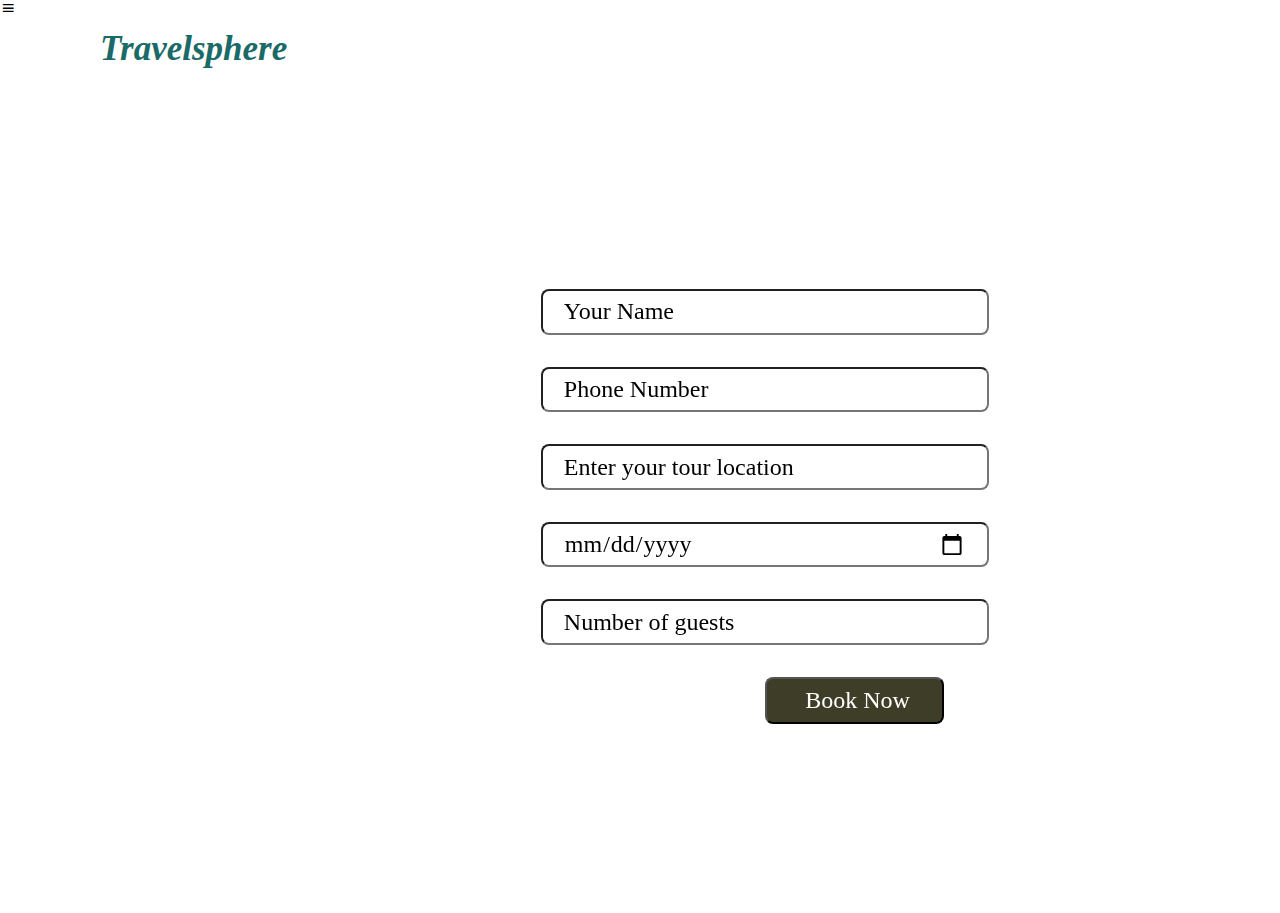
<file: booking.html>
<!DOCTYPE html>
<html lang="en">
<head>
    <meta charset="UTF-8">
    <meta name="viewport" content="width=device-width, initial-scale=1.0">
    <title>Home</title>
    <link rel="stylesheet" href="./style.css">

    <link rel="stylesheet"
  href="https://unpkg.com/boxicons@latest/css/boxicons.min.css">
    <!-- Font Awesome Cdn -->
    <link rel="stylesheet" href="https://cdnjs.cloudflare.com/ajax/libs/font-awesome/6.4.2/css/all.min.css" integrity="sha512-z3gLpd7yknf1YoNbCzqRKc4qyor8gaKU1qmn+CShxbuBusANI9QpRohGBreCFkKxLhei6S9CQXFEbbKuqLg0DA==" crossorigin="anonymous" referrerpolicy="no-referrer" />

</head>
<body>
<!-- header section -->
<header class="header">    
    <div class="bx bx-menu" id="menu-icon"></div>
      
    <nav>
        <label class="logo">Travelsphere  <i class="fa-solid fa-globe"></i></label>
        <ul>
            <li><a href="http://127.0.0.1:5501/index.html">Home</a></li>
            <li><a href="#about">About</a></li>
            <li><a href="#destinations">Destinations</a></li>
            <li><a href="#services">Services</a></li>
            <li><a href="#packages">Packages</a></li>
            <li><a href="#guide">Guides</a></li>
            <li><a href="#gallery">Gallery</a></li>
            <li><a href="#reviews">Reviews</a></li>
            <li><a href="#footer">Contact</a></li> 
        </ul>
      </nav>
</header> 


   <!-- booking section -->
   <div class="container booking">
    <section class="flex">
        <form action="" method="post">
            <h2>Book your Tour</h2>
            <input type="text" name="name" required maxlength="50" placeholder="Your Name" class="boxb" >
            <input type="number" id="phone" name="phone" pattern="[0-9]{3}-[0-9]{3}-[0-9]{4}" required placeholder="Phone Number" class="boxb">
            <!-- <input id="mail" type="email" placeholder="Enter email Id" class="box">  -->           
            <input type="text" name="Location" required  min="1" max="10" placeholder="Enter your tour location" class="boxb">
            <input type="date" name="date" required class="boxb">
            <input type="number" name="guests" min="1" max="10" maxlength="2" placeholder="Number of guests" required class="boxb">
            <input type="submit" value=" Book Now" name="Search" class="btn">
        </form>     
    </section>
   </div>
</file>
<file: style.css>
@import url('https://fonts.googleapis.com/css2?family=Playfair+Display:ital,wght@1,500&display=swap');
*{
    padding: 0;
    margin: 0;
    box-sizing: border-box;
    font-family: 'Times New Roman', Times, serif;
    text-decoration: none;
    list-style: none;
    scroll-behavior: smooth;
    
}

body{
    overflow-x: hidden; /* Hide horizontal scrollbar */
   
}
.container{
    padding-top: 10px;
}

nav{
    display: flex;
    width: 100%;
    height: 60px;
    background:#fff ;
    justify-content: space-around;
    align-items: center;
    color: #000;
    overflow: hidden;
    z-index: 100;
    position: fixed;

}

nav ul li{
   
    display: inline-block;
    line-height: 80px;
    margin: 0 5px;

}
nav ul{
    float: right;
}
nav ul li a{
    color: #000;
    text-decoration: none;
    font-size: 21px;
    padding: 7px 13px;
    font-weight: 700;
}

label.logo{
    color: #1a6a68;
    font-size: 35px;
    line-height: 80px;
    padding: 0 100px;
    font-weight: bold;
    font-style: italic;
}

@media screen and (max-width:952px) {
    label.logo{
        font-size: 10px;
        padding-left: 5px;
    }
    nav ul li a{
        font-size: 16px;

    }
    
}

.section{
    margin: 0 auto;
    max-width: 100%;
    padding-right: 420px;
   
}

#menu-btn{
    font-size: 2rem;
    cursor: pointer;
    display: none;
}
.home{
    position: relative;
    width: 100%;
    min-height: 100vh;
    display: flex;
    justify-content: center;
    background-color: #2696e9;
    background-size: cover;
    background-position: center;
    align-items: center;
  }

.home video{
    z-index: 000;
    position: absolute;
    top: 0;
    left: 0;
    width: 100%;
    height: 100%;
    object-fit: cover;
}
.content{
    color:white;
    width: 70%;
    margin-top: 40px;
    z-index: 888;
    padding-top: 130px;
    padding-left: 90px;
}



.content h1{
    font-size: 4rem;
    font-weight: 800;
    letter-spacing: 5px;
    line-height: 75px;
    margin-bottom: 40px;
}
.content h1 span{
    font-size: 5rem;
    font-weight: 600;
    font-style: italic;
    font-family:Cambria, Cochin, Georgia, Times, 'Times New Roman', serif
 }
 .content p{
    margin-bottom: 55px;
 }
 .content a{
    background-color: white;
    padding: 12px 30px;
    color: #1680ac;
    font-size: 1.1rem;
    text-decoration: none;
    border-radius: 2px;
    transition: 0.5s ease;

    
 }
 .content a:hover{
    background-color: #1680ac;
    color: #fff;
 }


 
 .heading{
    text-align: center;
    padding-left: 70px ;
    padding-top: 6.5rem;
    
 }
 .heading span{
    font-size: 2.3rem;
    background: #1a6a68;
    color: white;
    border-radius: .5rem;
    padding: .2rem 1rem;

 }
/* about */
.about{
    background-position: center;
    background-attachment: fixed;
    background-size: cover;

    

}
.about_container{
    display: grid;
    grid-template-columns: repeat(2,1fr);
    gap: 2rem;
    align-items: center;
}
.about_container.section_subheader {
    text-align: left; 
    font-size: 20px;
       
}
.section_subheader{
    font-size: 22px;
    padding-top: 70px; 
    padding-left: 70px;
    font-style: italic;
    font-weight: 600;
    text-align: justify;
}


.about_flex{
    margin: 2rem 0;
    padding: 2rem 5rem;
    display: flex;
    align-items: center;
    gap: 1rem;
    flex-wrap: wrap;
}


.about_card{
    flex: 1 1 120px;
    text-align: center;
    box-shadow: 0px 5px 10px#1680ac;
  
 
}
.about_card:last-child{
    border: none;
}
.about_card h4{
  
    margin: 10px 50px 5px 50px;
    font-size: 3rem;
    font-weight: 600;
    font-family:'Times New Roman', Times, serif;
}
.about_card p{
    font-size: 1rem;
    
    
}
.about_image img{
  
    position: absolute;
    top: 0;
    left: 0;
    width: 100%;
    height: 100%;
    object-fit: cover;
    transition: 0.5s;
    pointer-events: none;
    
 }
 .box{
    min-height: 62vh;
    position: relative;
    width: 500px;
    height: 500px;
    background:rgba(0, 0, 0, 0.5);
    border-radius: 50%;
    margin-left: 100px;
    overflow: hidden;
 }
 .box::before{
    content: '';
    position: absolute;
    inset: -10px 140px;
    background: linear-gradient(315deg,#00ccff,#d400d4);
    transition: 0.5s;
    animation: animate 4s linear infinite;
 }
 .box:hover::before{
    inset: -20px 0px;
 }
 @keyframes animate
 {
    0%
    {
        transform: rotate(0deg);
    }
    100%
    {
        transform: rotate(360deg);
    }
 }
 .box::after{
    content: '';
    position: absolute;
    inset: 6px;
    background:#1680ac;
    border-radius: 50%;
    z-index: 1;
 }
 .about_image{
    position: absolute;
    inset: 15px;
    z-index: 2;
    border-radius: 50%;
    overflow: hidden;

 }
 


/* booking */
.booking{
    background: url('https://iso.500px.com/wp-content/uploads/2016/01/sanfrancisco_cover.jpg') no-repeat;
    background-position: center;
    background-attachment: fixed;
    background-size: cover;
}
.booking .flex{
    min-height: calc(100vh - 1rem);
    display: flex;
    align-items: center;
    justify-content: center;
    
}

.booking .flex form{
    border-radius: .5rem;
    padding: 1rem;
    width: 30rem;
    backdrop-filter: blur(.4rem);
    margin-left: 250px;
}
.booking .flex form h2{
 font-size: 2.5rem;
 color: white;
 padding-bottom: .5rem;
 padding-left: 3.5rem;

}
.booking .flex form .boxb{
    width: 100%;
    border-radius: .5rem;
    padding: 1.3rem;
    font-size: 1.5rem;
    color: black;
    text-transform: none;
    background: var(--light-white);
    margin: 1rem 0;
    
} 
.booking .flex form .boxb::placeholder{
    color: #000;
}
.btn{
    display: block;
    border-radius:.5rem;
    padding: .5rem 2rem;
    background:rgb(62, 62, 40);
    color: white;
    cursor: pointer;
    text-align: center;
    width: 40%;
    font-size: 1.5rem;
    margin-top: 1rem;
    margin-left: 14rem;

    
}
.btn:hover{
    background:#1a6a68;
}
.boxb{
    height: 20px;
    }

.services{
    background-position: center;
    background-attachment: fixed;
    background-size: cover;
    
}
.wrapper{
    margin: 10px auto;
    padding: 0 10%;
    padding-bottom: 10px;
    text-transform: capitalize;
    padding-left: 50px;

}
.box-container{
    display: grid;
    padding-top: 50px;
    grid-template-columns: auto auto auto auto;
    grid-gap: 15px;
    
   
}
.box1{
   
    height: 280px;
    width: 330px;
    text-align: center;
    border-radius: 5px;
    background: url('https://images.pexels.com/photos/531880/pexels-photo-531880.jpeg?cs=srgb&dl=pexels-pixabay-531880.jpg&fm=jpg') no-repeat;
    box-shadow: 0px 5px 10px rgba(0.5, 0.5, 0.5, 0.5);
    transition: 0.5 ease;
    cursor: pointer;
    
}
.box1:hover{
    transform: translateY(-50px);
    
    
}
 .box1 i{
    padding: 1rem;
    font-size: 2rem;
    color:#fff;

}
.box1 h3{
    font-size: 2rem;
    color:#fff;
}

 .box1 p{
    font-size: 1rem;
    color:#fff;
    padding: 2rem 2rem ;
    text-align: justify;
}
/* destinations */
.destinations .box-container_d{
    display: flex;
    flex-wrap: wrap;
    gap: 2rem;

    
}

.destinations .box-container_d .box2{
    flex: 1 1 20rem;
    border-radius: .5rem;
    overflow: hidden;
    box-shadow: 0 1rem 2rem rgba(0, 0, 0, 0.1);

}
.destinations .box-container_d .box2 img{
    height: 250px;
    padding-top: 60px;
    object-fit: cover;
    
}

.destinations .box-container_d .box2 .content_dest{
    padding: 2rem;

}
.destinations .box-container_d .box2 .content_dest h3{
    font-size: 1.8rem;
    color: #333;    
}
.destinations .box-container_d .box2 .content_dest h3 i{
    color:rgb(255, 217, 0);      
}
.destinations .box-container_d .box2 .content_dest p{
    font-size: 1rem;
    color: #333;
    padding: 0.7rem 0.2rem;    
}
.destinations .box-container_d .box2 .content_dest .stars i{
    font-size: 1rem;
    color:rgb(255, 217, 0); 
}
.destinations .box-container_d .box2 .content_dest .price{
    font-size: 1rem;
    color: #333;
    padding-top: 0.5rem;
    padding-bottom: 0.5rem;
   
}
.destinations .box-container_d .box2 .content_dest .button{
  background-color:rgb(255, 200, 0); 
  border: none;
  color: white;
  padding: 10px 10px;
  text-align: center;
  text-decoration: none;
  display: inline-block;
  font-size: 16px;
    
}
 .box2:hover{ 
  filter: brightness(100%) hue-rotate(40deg);
   transform: scale(1.0);
}
 
/* packages */

.packages .box-container_p{
    display: flex;
    flex-wrap: wrap;
    gap: 2rem;  
}


.flip-box {
    background-color: transparent;
    width: 325px;
    height: 320px;
    perspective: 1000px; /*  3D effect */
    padding-top: 50px;
    padding-left: 20px;
    
  }
  
  .flip-box-inner {
    position: relative;
    width: 100%;
    height: 100%;
    text-align: center;
    transition: transform 0.8s;
    transform-style: preserve-3d;
  }
  .flip-box .flip-box-inner .flip-box-front img{
    height: 300px;
    width: 300px;
    padding-top: 40px;
    object-fit: cover;
  }
  
  /*  horizontal flip when move the mouse over the flip box container */
  .flip-box:hover .flip-box-inner {
    transform: rotateY(180deg);
  }

  
  /* Position the front and back side */
  .flip-box-front, .flip-box-back {
    position: absolute;
    width: 100%;
    height: 100%;
    -webkit-backface-visibility: hidden; /* Safari */
    backface-visibility: hidden;
  }
  
  /* Style the front side */
  .flip-box-front {
    color: black;
  }
  
  /* Style the back side */
  .flip-box-back {
    background-color: #1a6a68;
    color: black;
    transform: rotateY(180deg);
    width: 300px;
    height: 300px;
}

.flip-box .flip-box-inner .flip-box-back  p{
    padding-top: 100px;
    font-size: 3rem;
    color:#fff;
    font-weight: 600;
}
.flip-box .flip-box-inner .flip-box-front .content_pkg h3 i{
    color:#1a6a68;
    padding-left: 10px;
    font-size: 1.3rem;
    padding-bottom: 10px;
}
.flip-box .flip-box-inner .flip-box-front .content_pkg p{
    font-size: 1rem;
    color: #333;
    padding: 0.7rem 0.2rem;  
}
.flip-box .flip-box-inner .flip-box-front .stars{
    font-size: 1rem;
    color:rgb(255, 217, 0); 
    
}


.guide{
    padding-top: 120px;
    color: #1a6a68;
   
    
}

.guide .box-container_g{
    display: flex;
    justify-content: center;
    flex-wrap: wrap;
    align-items: center;
}

.guide .box-container_g .box4{
    overflow: hidden;
    border-radius: .5rem;
    margin:1rem;
    background:#fff;
    padding: 1rem;
    text-align: center;
    box-shadow: 0 .5rem 1rem rgba(15, 14, 14, 0.1);
    height:25rem;
    width:20rem;
    position: relative;
    margin-top: 50px;
}

.guide .box-container_g .box4 img{
    height: 300px;
    width:300px;
    object-fit: cover;
}

.guide .box-container_g .box4 .info{
    position: absolute;
    bottom:-5rem; 
    left:0px;
    width: 100%;
    background:#fff;
}

.guide .box-container_g .box4:hover .info{
    bottom:0;
}

.guide .box-container_g .box4:hover{
    transform: scale(1.03);
}

.guide .box-container_g .box4 .info h3{
    font-size: 2.5rem;
    
}



.guide.box-container_g .box4 .info .share{
    border-top: 10px solid #1a6a68;
    margin-top: 20px;
    padding: 0;
}

.guide .box-container_g .box4 .info .share a{
    font-size: 1.5rem;
    color:#999;
    margin:.5rem;
    height:4rem;
    width:2.5rem;
    line-height: 4rem;
    border:.1rem solid rgba(0,0,0,.1);
    border-radius: .5rem;
}

.guide .box-container_g .box4 .info .share a:hover{
    color:#1a6a68;
}


  
  .gallery .box-container_gl{
    display: flex;
    align-items: center;
    justify-content: center;
    flex-wrap: wrap;
    padding-top: 50px;
  }
  
  .gallery .box-container_gl .box5{
    overflow: hidden;
    height: 23rem;
    flex:1 1 30rem;
    margin:1rem;
    border-radius: 1rem;
    box-shadow: 0 .5rem 1rem rgba(0,0,0,.1);
    position: relative;
    cursor: pointer;
  }
  
  .gallery .box-container_gl .box5 img{
    height: 100%;
    width: 100%;
    object-fit: cover;
  }
  
  .gallery .box-container_gl .box5 .info_gl{
    height: 100%;
    width: 100%;
    background:rgba(0,0,0,.7);
    text-align: center;
    position: absolute;
    top:-100%; left: 0;
    padding:2rem; 
    display: flex;
    align-items: center;
    justify-content: center;
  }
  
  .gallery .box-container_gl .box5 .info_gl h3{
    font-size: 4rem;
    color:#fff;
    transform: translateY(5rem);
    opacity: 0;
  }
  .gallery .box-container_gl .box5 .info_gl .btn{
    margin-top: 200px;
    
  }

  
  .gallery .box-container_gl .box5:hover .info_gl{
    top:0;
    
  }
  
  .gallery .box-container_gl .box5:hover .info_gl h3{
    transform: translateY(0rem);
    opacity: 1;
    transition-delay: .2s;
  }
  .reviews .box-container_r{
    display: flex;
    align-items: center;
    justify-content: center;
    flex-wrap: wrap;
}

.reviews .box-container_r .box_6{
    text-align: center;
    margin:1rem;
    width:27rem;
}

.reviews .box-container_r .box_6 .comment{
    padding:1rem;
    margin-bottom: 3.5rem;
    position: relative;
    border-radius: .5rem;
    background:#f9f9f9;
}

.reviews .box-container_r .box_6 .comment p{
   
    font-size: 1.3rem;
    padding:1rem 0;
}

.reviews .box-container_r .box_6 .comment i{
    color:orange;
    font-size: 2rem;
    padding:1rem;
}

.reviews .box-container_r .box_6 .comment::before{
    content:'';
    position: absolute;
    bottom:-1.5rem; left:50%;
    transform:translateX(-50%) rotate(45deg);
    height:3rem;
    width: 3em;
    z-index: -1;
}

.reviewsl .box-container_r .box_6 .user {
    margin:2rem 0;
}

.reviews .box-container_r .box_6 .user img{
    height:10rem;
    width:10rem;
    border-radius: 50%;
    object-fit: cover;
}

.reviews .box-container_r .box_6 .user h3{
    font-size: 1.5rem;
    color:#1a6a68;
    padding:1rem 0;
}

.reviews .box-container_r .box_6 .user .star i{
    font-size: 1.7rem;
    color:orange;
}

.footer{
    background-color:#1a6a68;
    background-size: cover;
    background-position: center;
}


.footer .box-container_f{
    display: flex;
    flex-wrap: wrap;
}

.footer .box-container_f .box7{
    flex:1 1 5rem;
    margin:2rem;
}

.footer .box-container_f .box7 h3{
    font-size: 2rem;
    padding:1rem 0;
}

.footer .box-container_f .box7 p{
    font-size: 1.5rem;
    color:#fff;
    padding:1rem 0;
    font-style: italic;

}

.footer .box-container_f .box7 p i{
    padding-right: .5rem;
}

.footer .box-container_f .box7 a{
    font-size: 1.3rem;
    color:#fff;
    padding:0.1rem 0;
    display: block;
    font-style: italic;
}

.footer a:hover{
    text-decoration: underline;
}

.footer .credit{
    background-color: white;
    padding:2rem 1rem;
    font-size: 1.5rem;
    color:#000;
    border-top: .1rem solid rgba(0,0,0,.1);
    text-align: center;
}
</file>
